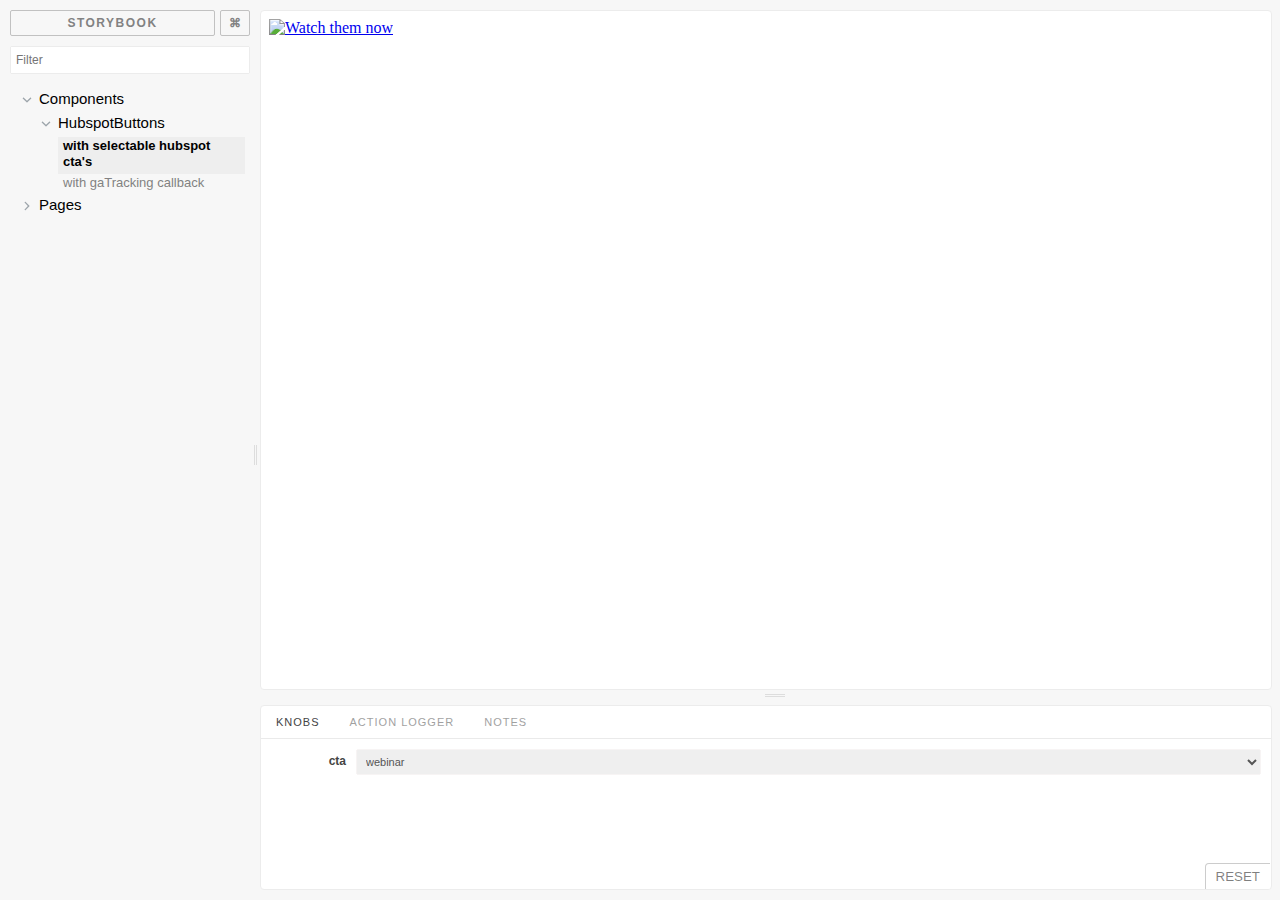
<file: index.html>
<!DOCTYPE html>
<html lang="en">
<head>
    <meta charset="utf-8">
    <meta name="viewport" content="width=device-width, initial-scale=1">
    <meta name="storybook-version" content="3.4.8">
    <meta content="IE=edge" http-equiv="X-UA-Compatible" />
    <title>Storybook</title>
    <style>
        /*
          When resizing panels, the drag event breaks if the cursor
          moves over the iframe. Add the 'dragging' class to the body
          at drag start and remove it when the drag ends.
         */
        .dragging iframe {
            pointer-events: none;
        }

        /* Styling the fuzzy search box placeholders */
        .searchBox::-webkit-input-placeholder { /* Chrome/Opera/Safari */
            color: #ddd;
            font-size: 16px;
        }

        .searchBox::-moz-placeholder { /* Firefox 19+ */
            color: #ddd;
            font-size: 16px;
        }

        .searchBox:focus{
            border-color: #EEE !important;
        }

        .btn:hover{
            background-color: #eee
        }
    </style>
    

</head>
<body style="margin: 0;">
    <div id="root"></div>
<script type="text/javascript" src="static/manager.a6dfa894c4f59bcb9be7.bundle.js"></script></body>
</html>
</file>
